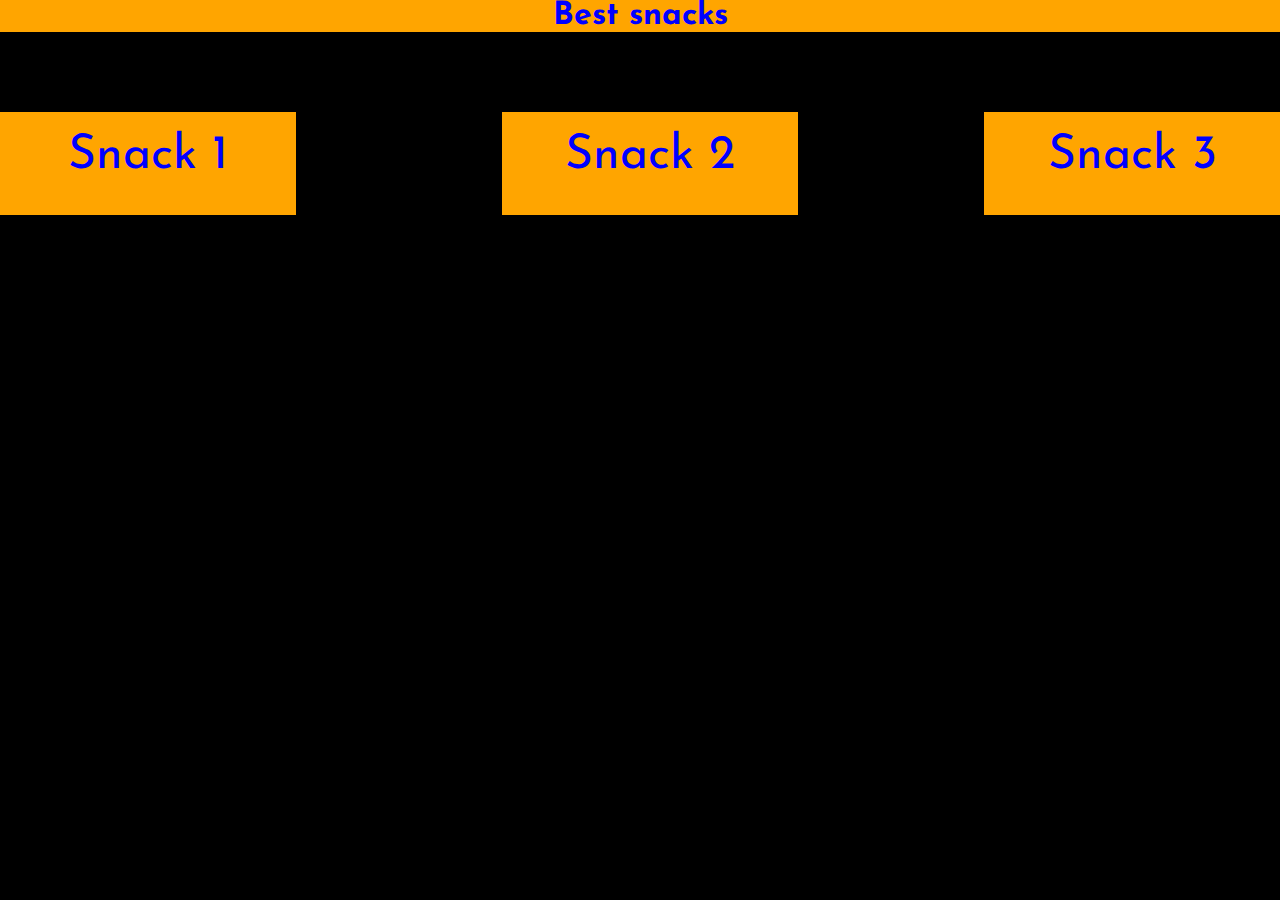
<file: index.html>
<!DOCTYPE html>
<html>
  <head>
   <style>
       body {background-color:Black}
    header {
    background-color:Orange ;
}                                                        
header h1 {
    margin: 0;
}

html, body {
    margin: 0;
    padding: 0;
}
    </style>
    <link href="style.css" rel="stylesheet" type="text/css">
    </head>  
<font color="Blue">
	<header>
   <center><h1>Best snacks</h1></center>
</header>
     <body>
     <div class="mainpage">
<br><br><br><br><br>
<div class="row-2">
      <a href="Snack1.html">Snack 1</a>

      <a class="spacer" style="width:13%;background-color:transparent;"></a>

       <a href="Snack2.html">Snack 2</a>

       <a style="float:right" href="Snack3.html">Snack 3</a>
</div>
</div>
     </body>

</html>
</file>
<file: style.css>
@import url('https://fonts.googleapis.com/css?family=Josefin+Sans&display=swap');
 body {
   font-family:"Josefin Sans",sans-serif;
 }
 .mainpage {
   height:100%;
   background-image:url(http://linkbio.co/wp-content/uploads/2019/05/simple-geometric-patterns-black-and-white-designs-cool-black-and-white-design-simple-simple-black-and-white-design-background.jpg);
   background-size:100%;
   background-attacment:fixed;
 }
  .row-2 {
   font-size:3em;
   display:inline-block;
   width:100%;
   height:7vh;
 }
a {
   text-decoration:none;
   text-align:center;
   -webkit-transition:all 0.5s;
   color:Blue;
   background-color:orange; (228, 144, 19);
   height:100%;
   padding:20px;
   width:20%;
   float:left;
 }
 a:hover {
   color:Orange;
   background-color:Blue;
    }
 .spacer {
   width:20%;
 }
 .doc {
   text-align:center;
   width:100%;
   height:100%;
 }
 .backButton {
   background-color:black;
   color:white;
 }
  .backButton:hover{
   background-color:white;
   color:black;
 }
</file>
